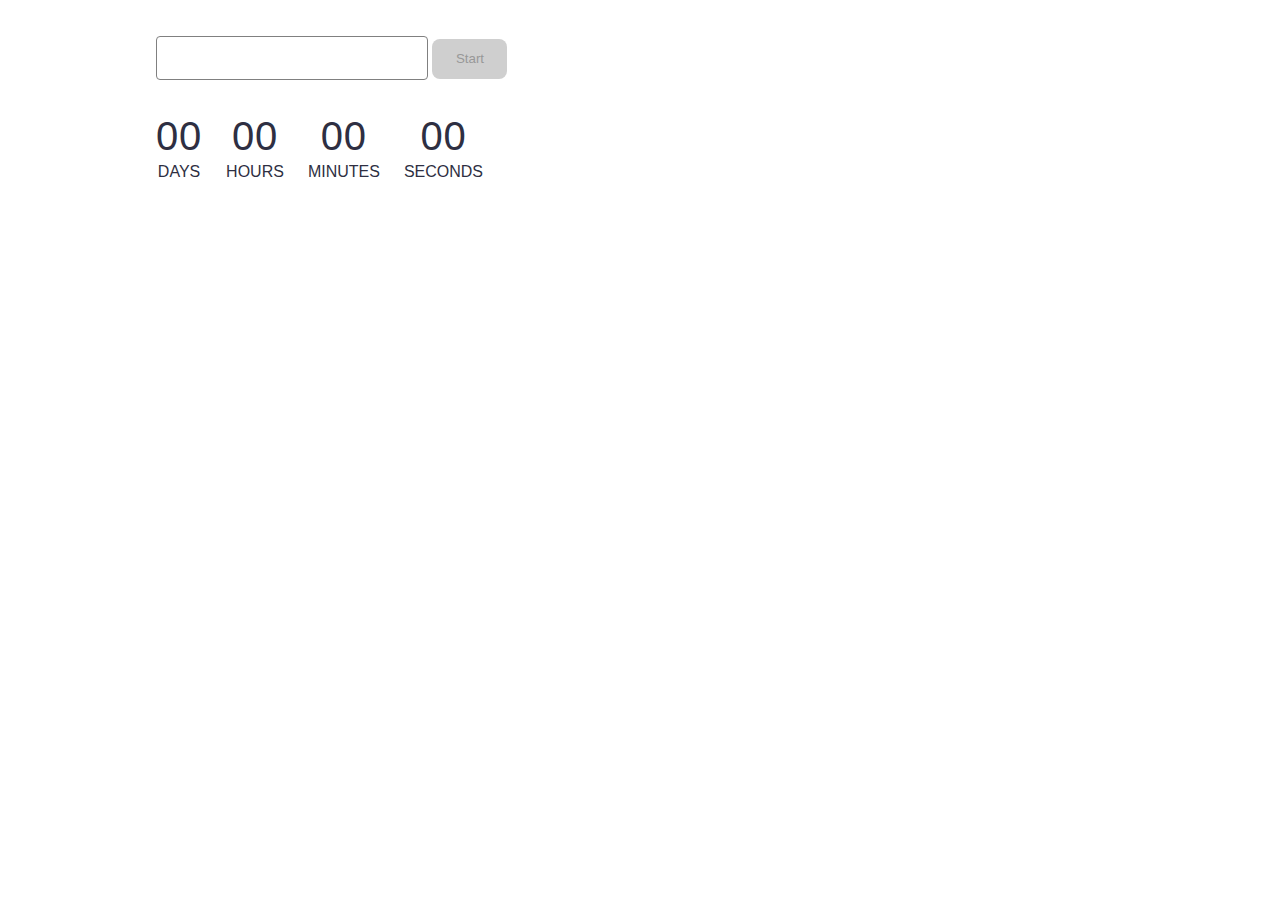
<file: src/1-timer.html>
<!DOCTYPE html>
<html lang="en">
  <head>
    <meta charset="UTF-8" />
    <meta http-equiv="X-UA-Compatible" content="IE=edge" />
    <meta name="viewport" content="width=device-width, initial-scale=1.0" />
    <title>Timer</title>
    <link rel="stylesheet" href="./css/timer.css" />
  </head>
  <body>
    <input type="text" id="datetime-picker" />
<button type="button" data-start>Start</button>

<div class="timer">
  <div class="field">
    <span class="value" data-days>00</span>
    <span class="label">Days</span>
  </div>
  <div class="field">
    <span class="value" data-hours>00</span>
    <span class="label">Hours</span>
  </div>
  <div class="field">
    <span class="value" data-minutes>00</span>
    <span class="label">Minutes</span>
  </div>
  <div class="field">
    <span class="value" data-seconds>00</span>
    <span class="label">Seconds</span>
  </div>
</div>
    <script type="module" src="./js/1-timer.js"></script>
  </body>
</html>
</file>
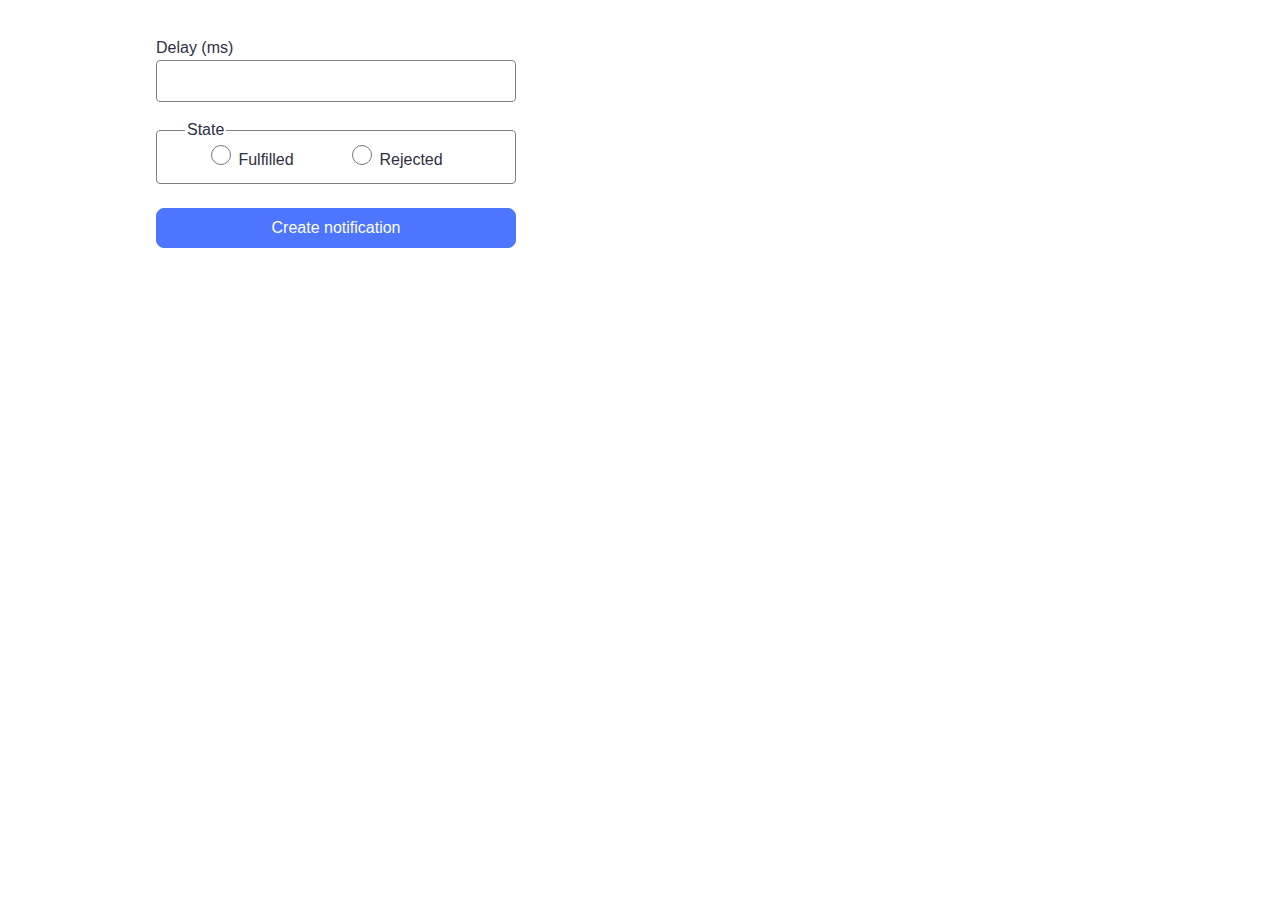
<file: src/2-snackbar.html>
<!DOCTYPE html>
<html lang="en">
  <head>
    <meta charset="UTF-8" />
    <meta http-equiv="X-UA-Compatible" content="IE=edge" />
    <meta name="viewport" content="width=device-width, initial-scale=1.0" />
    <title>Snackbar</title>
    <link rel="stylesheet" href="./css/snackbar.css" />
  </head>
  <body>
    <form class="form">
      <label>
        Delay (ms)
        <input type="number" name="delay" required />
      </label>
    
      <fieldset>
        <legend>State</legend>
        <label>
          <input type="radio" name="state" value="fulfilled" required />
          Fulfilled
        </label>
        <label>
          <input type="radio" name="state" value="rejected" required />
          Rejected
        </label>
      </fieldset>
    
      <button type="submit">Create notification</button>
    </form>
    <script type="module" src="./js/2-snackbar.js"></script>
  </body>
</html>
</file>
<file: src/css/timer.css>
body {
    font-family: Montserrat, sans-serif;
    font-weight: 400;
    font-size: 16px;
    line-height: 24px;
    color: #2e2f42;
    margin-left: 156px;
    margin-top: 36px;
  }
  
  input {
    width: 254px;
    height: 40px;
    border-radius: 4px;
    border: 1px solid #808080;
    margin-bottom: 32px;
    padding-left: 16px;
    padding-right: 0px;
    color: #2e2f42;
    font-family: Montserrat, sans-serif;
    font-weight: 400;
    font-size: 16px;
    line-height: 24px;
  }
  
  button {
    width: 75px;
    height: 40px;
    padding: 0px;
    border-radius: 8px;
    border-style: inherit;
    background-color: #cfcfcf;
    color: #989898;
    cursor: pointer;
  }
  
  .active {
    background-color: #4e75ff;
    color: #ffffff;
  }
  
  .timer {
    display: flex;
    flex-wrap: nowrap;
    justify-content: flex-start;
    align-items: center;
    flex-direction: row;
    gap: 24px;
  }
  
  .field {
    display: grid;
  }
  
  .value {
    font-size: 40px;
    line-height: 48px;
    letter-spacing: 0.02em;
    text-align: center;
  }
  
  .label {
    text-transform: uppercase;
    text-align: center;
  }
</file>
<file: src/css/snackbar.css>
body {
    font-family: Montserrat, sans-serif;
    font-weight: 400;
    font-size: 16px;
    line-height: 24px;
    color: #2e2f42;
    margin-left: 156px;
    margin-top: 36px;
  }
  
  .form {
    max-width: 360px;
  }
  
  label {
  }
  
  input[type="number"] {
    width: 358px;
    height: 40px;
    border-radius: 4px;
    border: 1px solid #808080;
    display: grid;
    padding: 0;
    margin-bottom: 16px;
    font-family: Montserrat, sans-serif;
    font-weight: 400;
    font-size: 16px;
    line-height: 24px;
    color: #2e2f42;
  
  }
  
  fieldset {
    width: 358px;
    height: 64px;
    border-radius: 4px;
    border: 1px solid #808080;
    margin: 0;
    padding: 0px;
    margin-bottom: 24px;
  }
  
  legend{
      margin-left: 28px;
  }
  
  input[type="radio"] {
      margin-left: 54px;
      width: 20px;
      height: 20px;
      border: 1px solid #757575;
  }
  
  button {
    width: 360px;
    height: 40px;
    border-radius: 8px;
    border: 1px solid #4e75ff;
    background-color: #4e75ff;
    color: #ffffff;
    padding: 0px;
    cursor: pointer;
    font-family: Montserrat, sans-serif;
    font-weight: 500;
    font-size: 16px;
    line-height: 24px;
  }
  
  button:hover {
    border: 1px solid #6c8cff;
    background-color: #6c8cff;
  }
</file>
